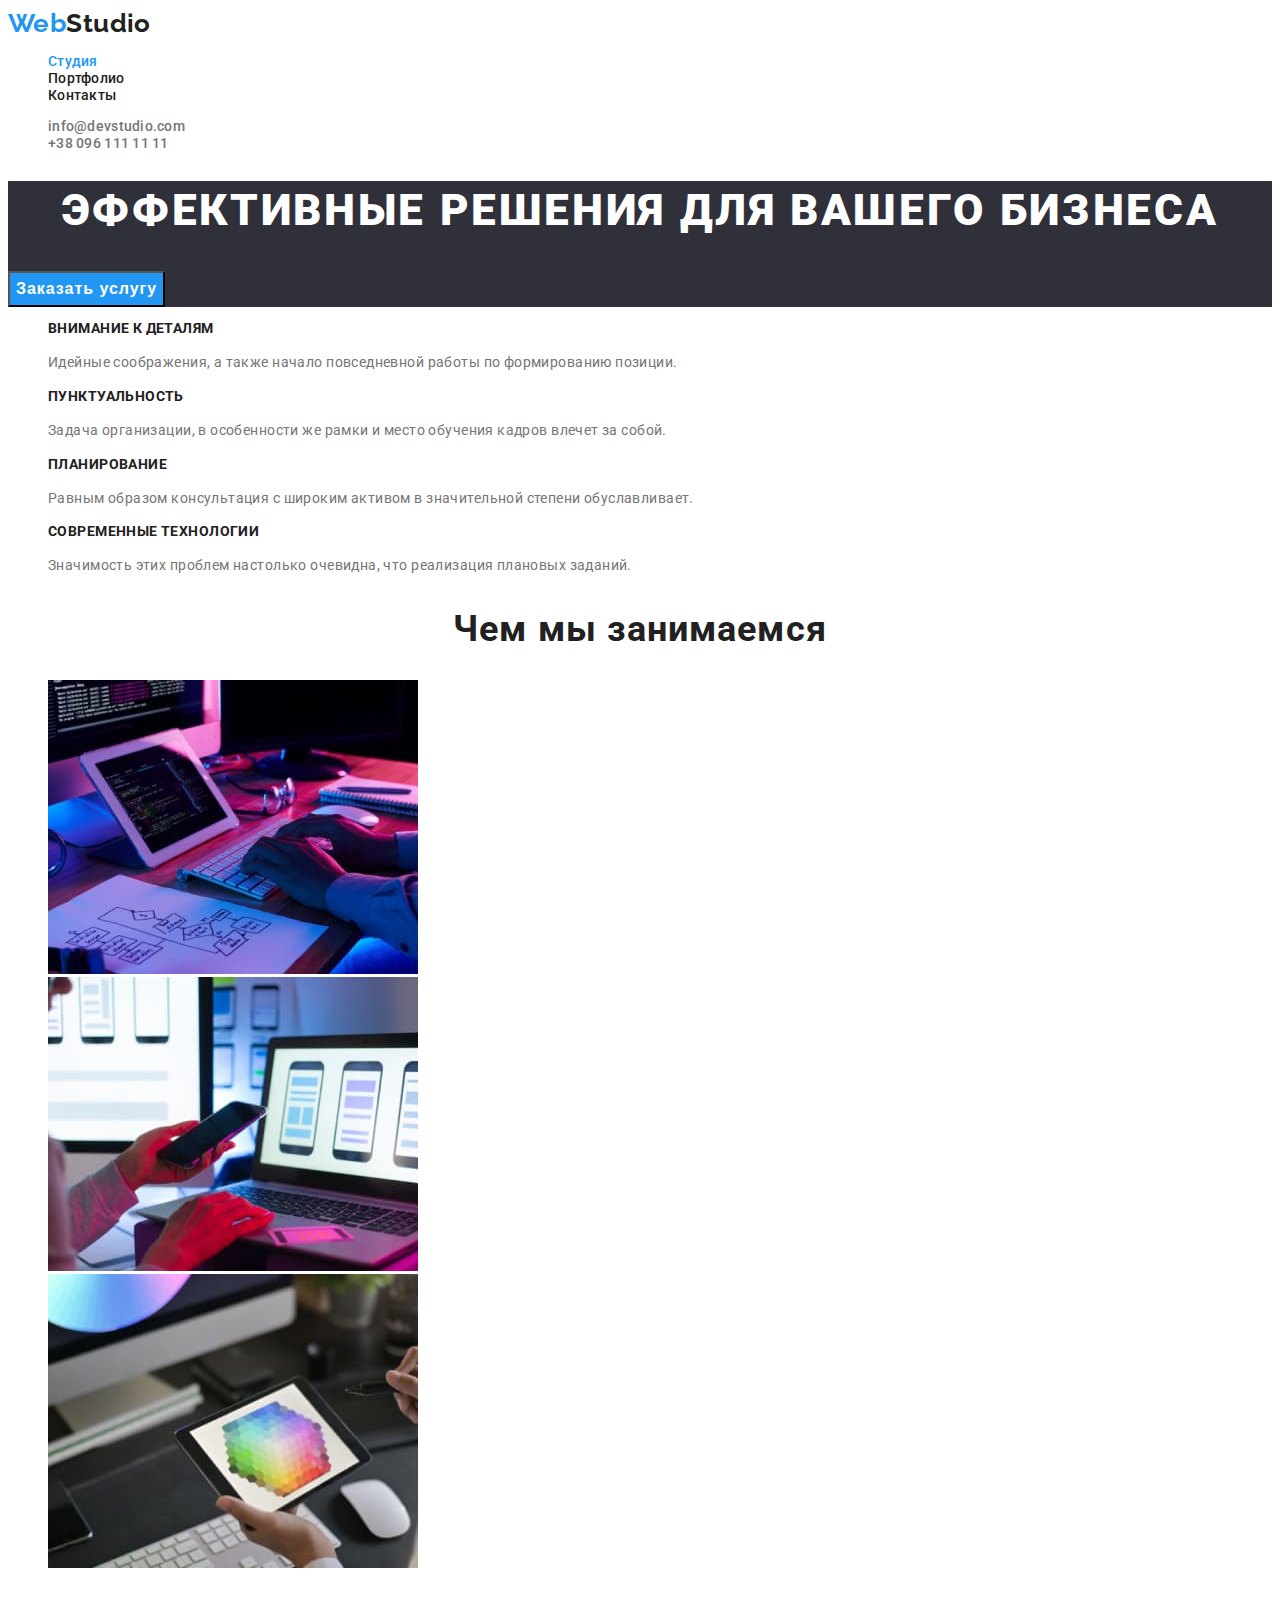
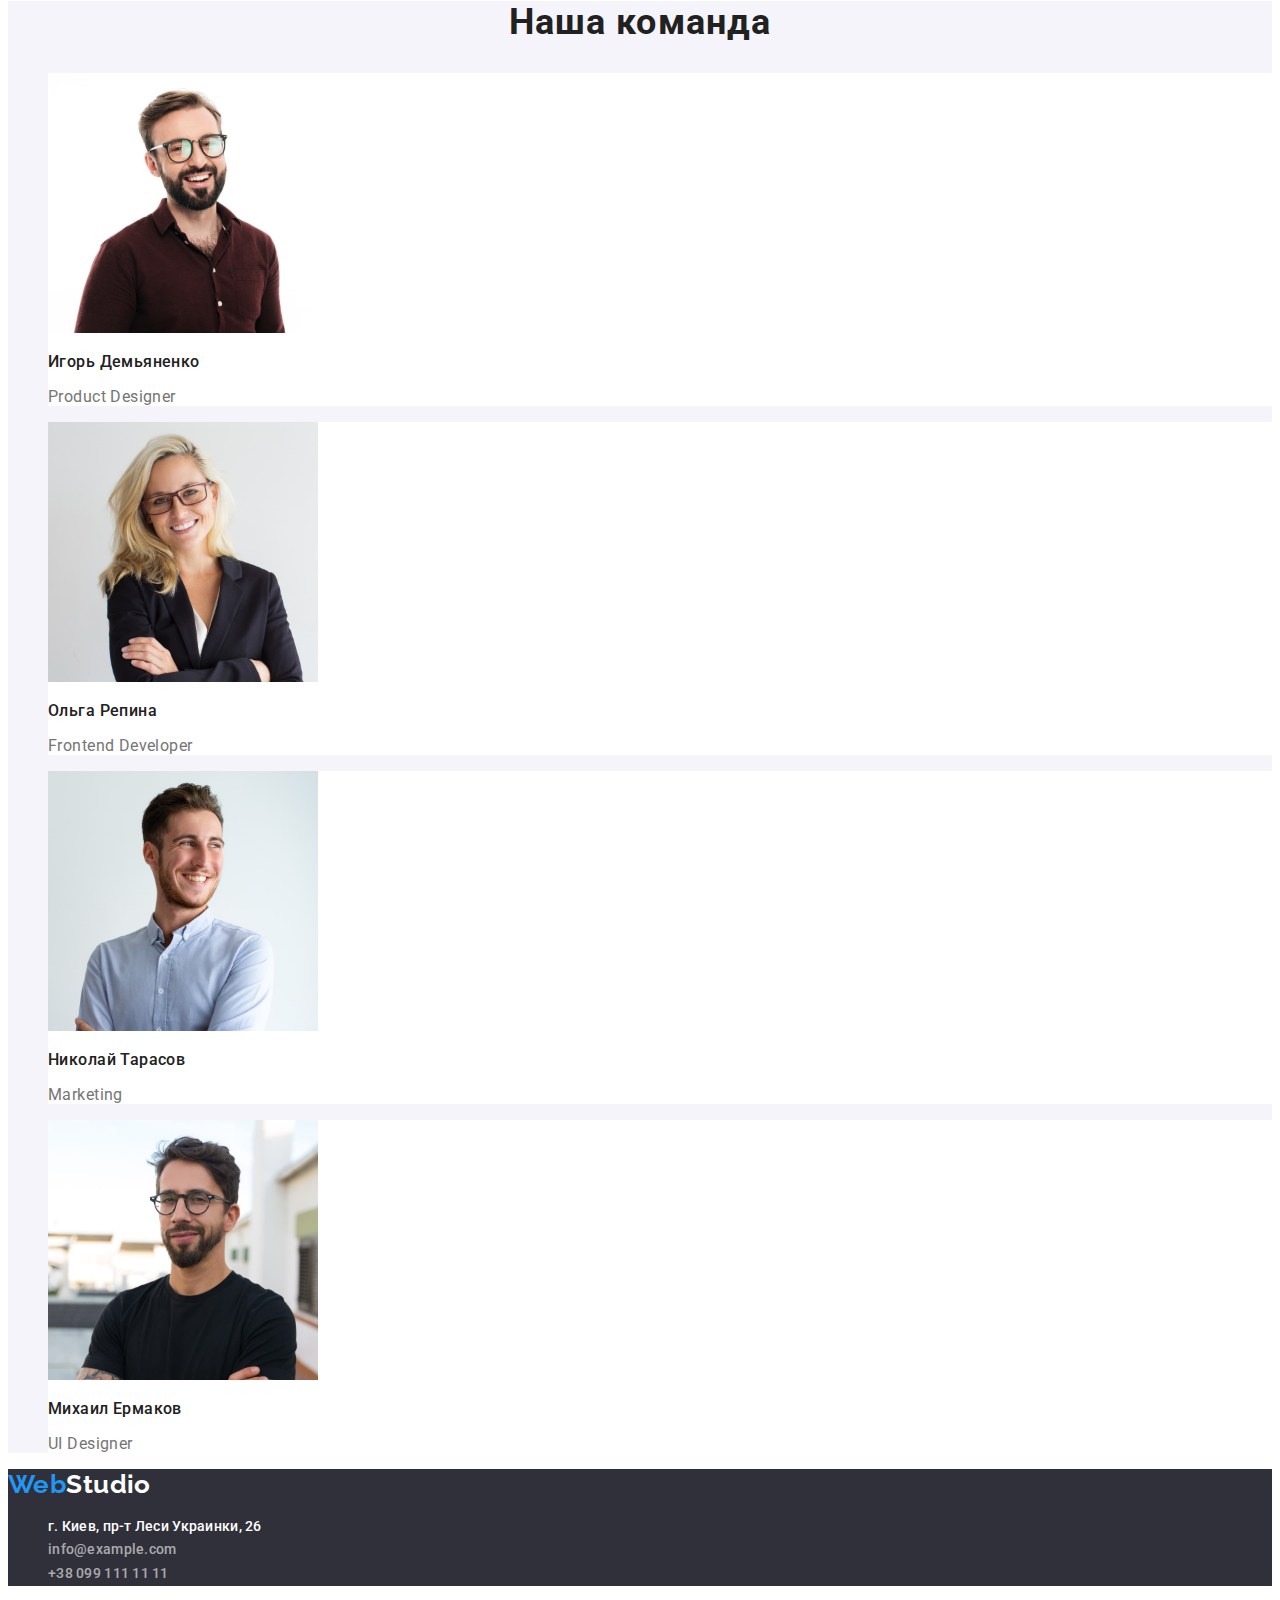
<file: index.html>
<!DOCTYPE html>
<html lang="ru">
  <head>
    <meta charset="UTF-8" />
    <meta http-equiv="X-UA-Compatible" content="IE=edge" />
    <meta name="viewport" content="width=device-width, initial-scale=1.0" />
    <title>WebStudio</title>
    <link
      href="https://fonts.googleapis.com/css2?family=Raleway:wght@700&family=Roboto:wght@400;500;700;900&display=swap"
      rel="stylesheet"
    />
    <link rel="stylesheet" href="./css/styles.css" />
  </head>
  <body>
    <header>
      <a class="logo" href="./index.html"
        ><span class="logo-accent">Web</span>Studio</a
      >
      <nav>
        <ul class="site-nav list">
          <li><a class="link current" href="./index.html">Студия</a></li>
          <li><a class="link" href="./portfolio.html">Портфолио</a></li>
          <li><a class="link" href="#">Контакты</a></li>
        </ul>
      </nav>
      <ul class="contacts list">
        <li>
          <a href="mailto:info@devstudio.com" class="link"
            >info@devstudio.com</a
          >
        </li>
        <li><a href="tel:+380961111111" class="link">+38 096 111 11 11</a></li>
      </ul>
    </header>

    <main>
      <section class="hero">
        <h1 class="title">Эффективные решения для вашего бизнеса</h1>
        <button class="hero-button" type="button">Заказать услугу</button>
      </section>
      <section class="features">
        <h2 class="visually-hidden">Особенности</h2>
        <ul class="list">
          <li>
            <h3 class="title">Внимание к деталям</h3>
            <p class="text">
              Идейные соображения, а также начало повседневной работы по
              формированию позиции.
            </p>
          </li>
          <li>
            <h3 class="title">Пунктуальность</h3>
            <p class="text">
              Задача организации, в особенности же рамки и место обучения кадров
              влечет за собой.
            </p>
          </li>
          <li>
            <h3 class="title">Планирование</h3>
            <p class="text">
              Равным образом консультация с широким активом в значительной
              степени обуславливает.
            </p>
          </li>
          <li>
            <h3 class="title">Современные технологии</h3>
            <p class="text">
              Значимость этих проблем настолько очевидна, что реализация
              плановых заданий.
            </p>
          </li>
        </ul>
      </section>
      <section class="works">
        <h2 class="section-title">Чем мы занимаемся</h2>
        <ul class="list">
          <li>
            <img
              class="link"
              src="./images/1.jpg"
              alt="Программирование"
              width="370"
            />
          </li>
          <li>
            <img
              class="link"
              src="./images/2.jpg"
              alt="Разработка"
              width="370"
            />
          </li>
          <li>
            <img class="link" src="./images/3.jpg" alt="Дизайн" width="370" />
          </li>
        </ul>
      </section>
      <section class="team">
        <h2 class="section-title">Наша команда</h2>
        <ul class="list">
          <li class="item">
            <img src="./images/4.jpg" alt="Фотография дизайнера" width="270" />
            <h3 class="title">Игорь Демьяненко</h3>
            <p class="text">Product Designer</p>
          </li>
          <li class="item">
            <img
              src="./images/5.jpg"
              alt="Фотография разработчика"
              width="270"
            />
            <h3 class="title">Ольга Репина</h3>
            <p class="text">Frontend Developer</p>
          </li>
          <li class="item">
            <img
              src="./images/6.jpg"
              alt="Фотография маркетолога"
              width="270"
            />
            <h3 class="title">Николай Тарасов</h3>
            <p class="text">Marketing</p>
          </li>
          <li class="item">
            <img src="./images/7.jpg" alt="Фотография дизайнера" width="270" />
            <h3 class="title">Михаил Ермаков</h3>
            <p class="text">UI Designer</p>
          </li>
        </ul>
      </section>
    </main>
    <footer class="footer">
      <a class="logo" href="./index.html"
        ><span class="logo-accent">Web</span>Studio</a
      >
      <address class="contacts">
        <ul class="adress-list list">
          <li>
            <a
              class="link adress"
              href="https://goo.gl/maps/JdBFE6SEKQ8U7w2X9"
              target="_blank"
              rel="noopener noreferrer"
              >г. Киев, пр-т Леси Украинки, 26
            </a>
          </li>
          <li>
            <a class="link" href="mailto:info@example.com">info@example.com</a>
          </li>
          <li>
            <a class="link" href="tel:+380991111111">+38 099 111 11 11</a>
          </li>
          <!--  -->
        </ul>
      </address>
    </footer>
  </body>
</html>
</file>
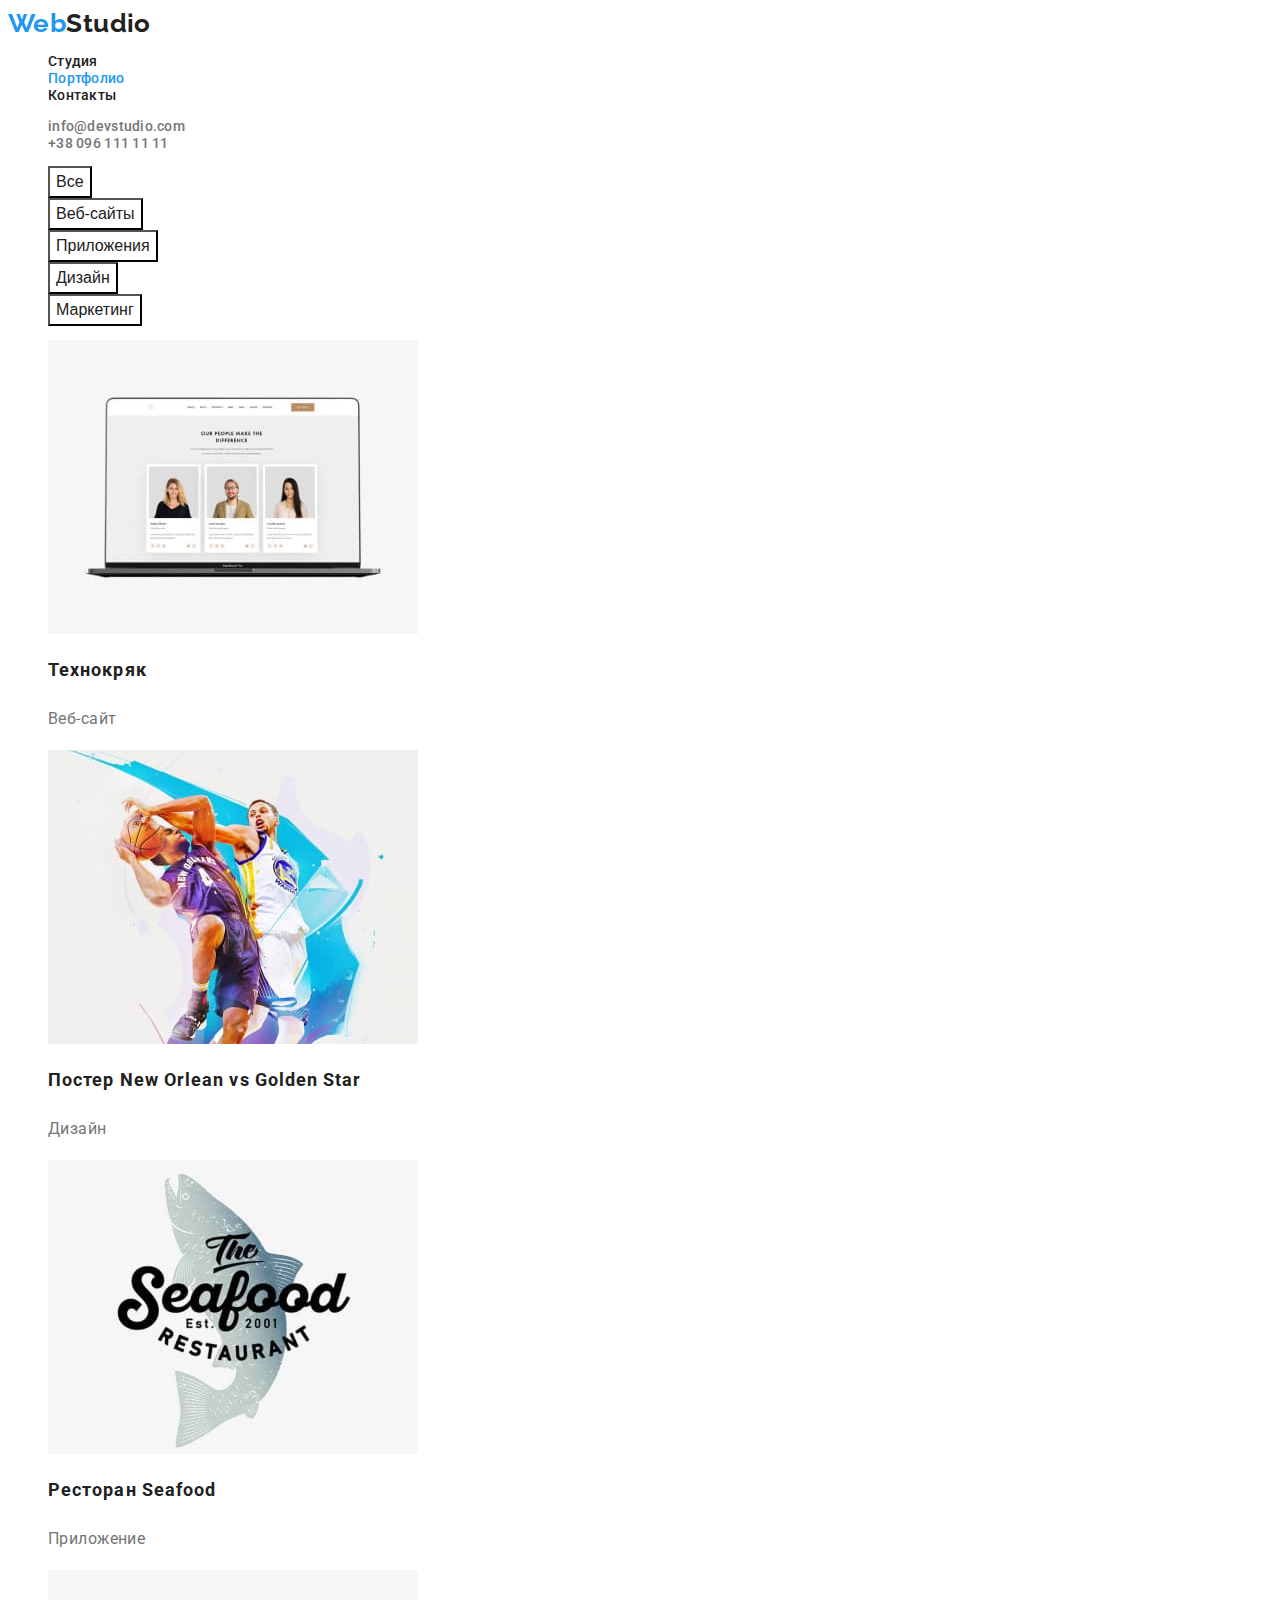
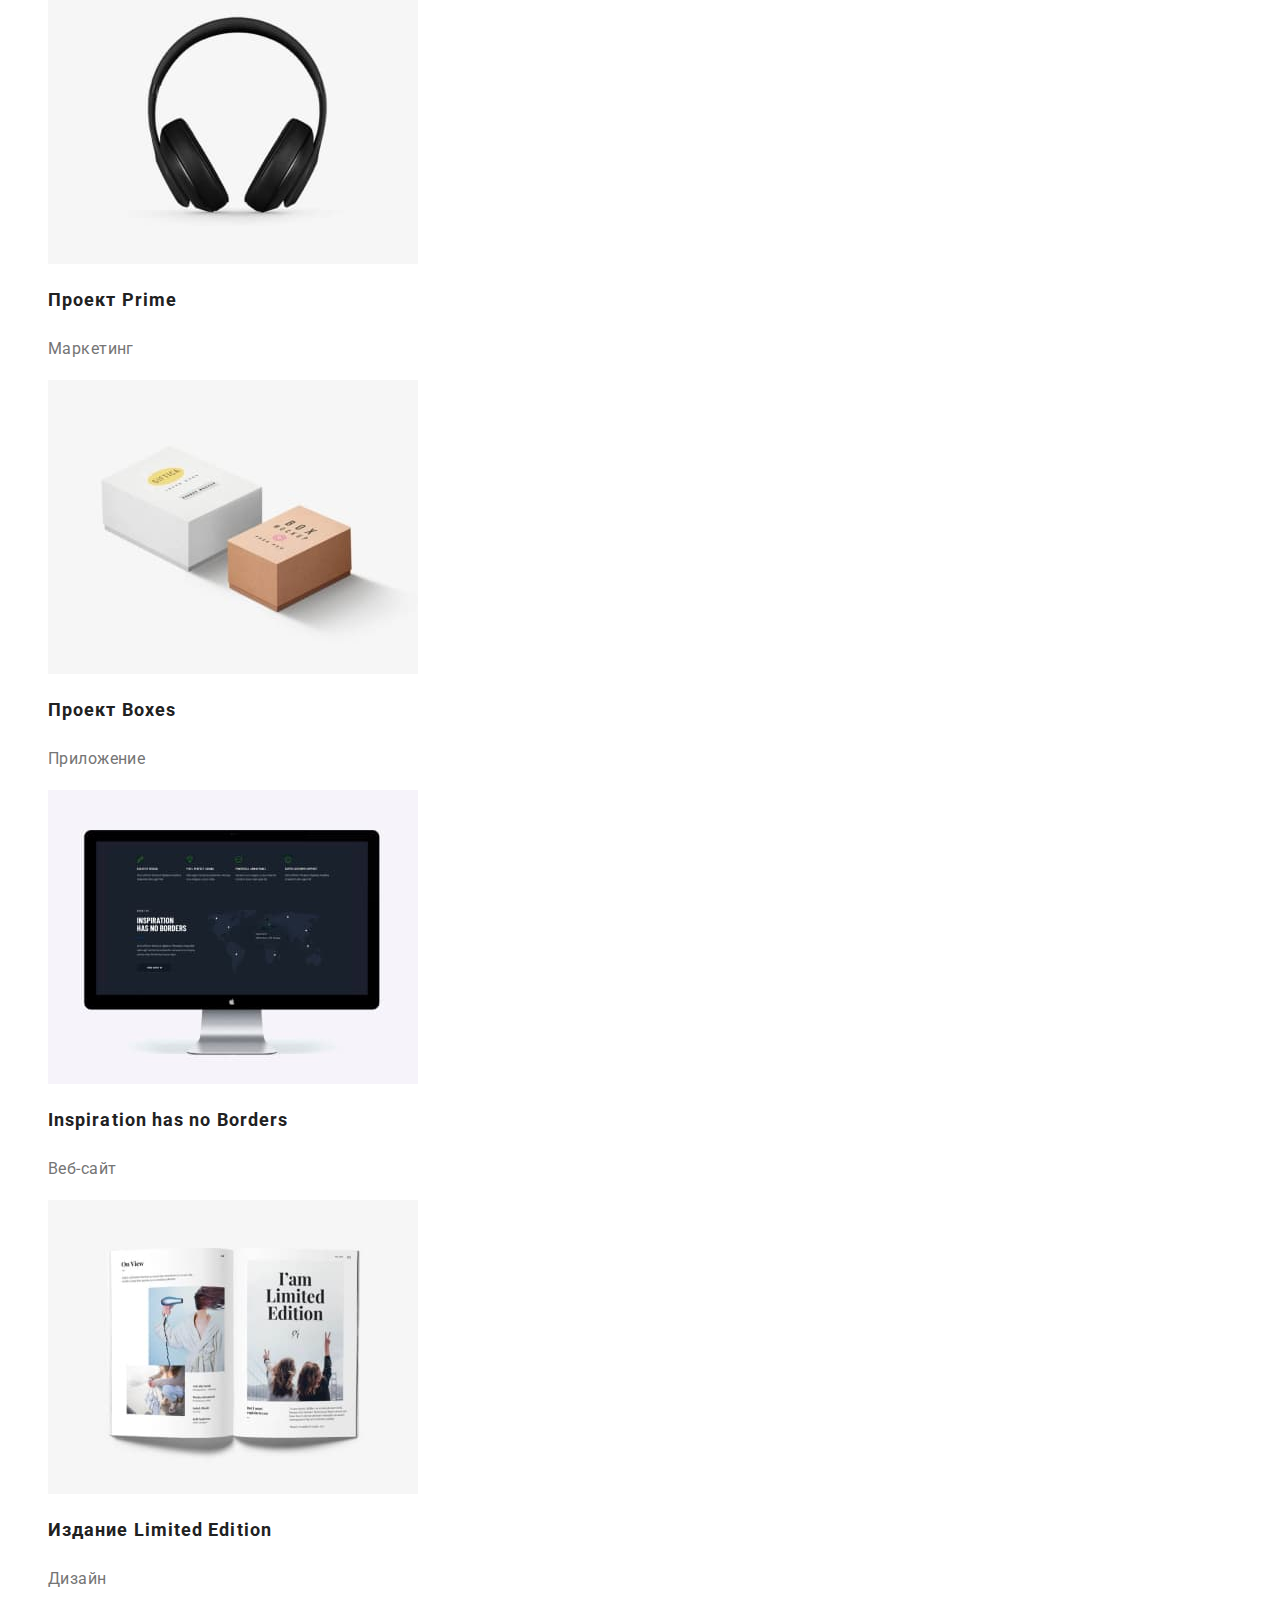
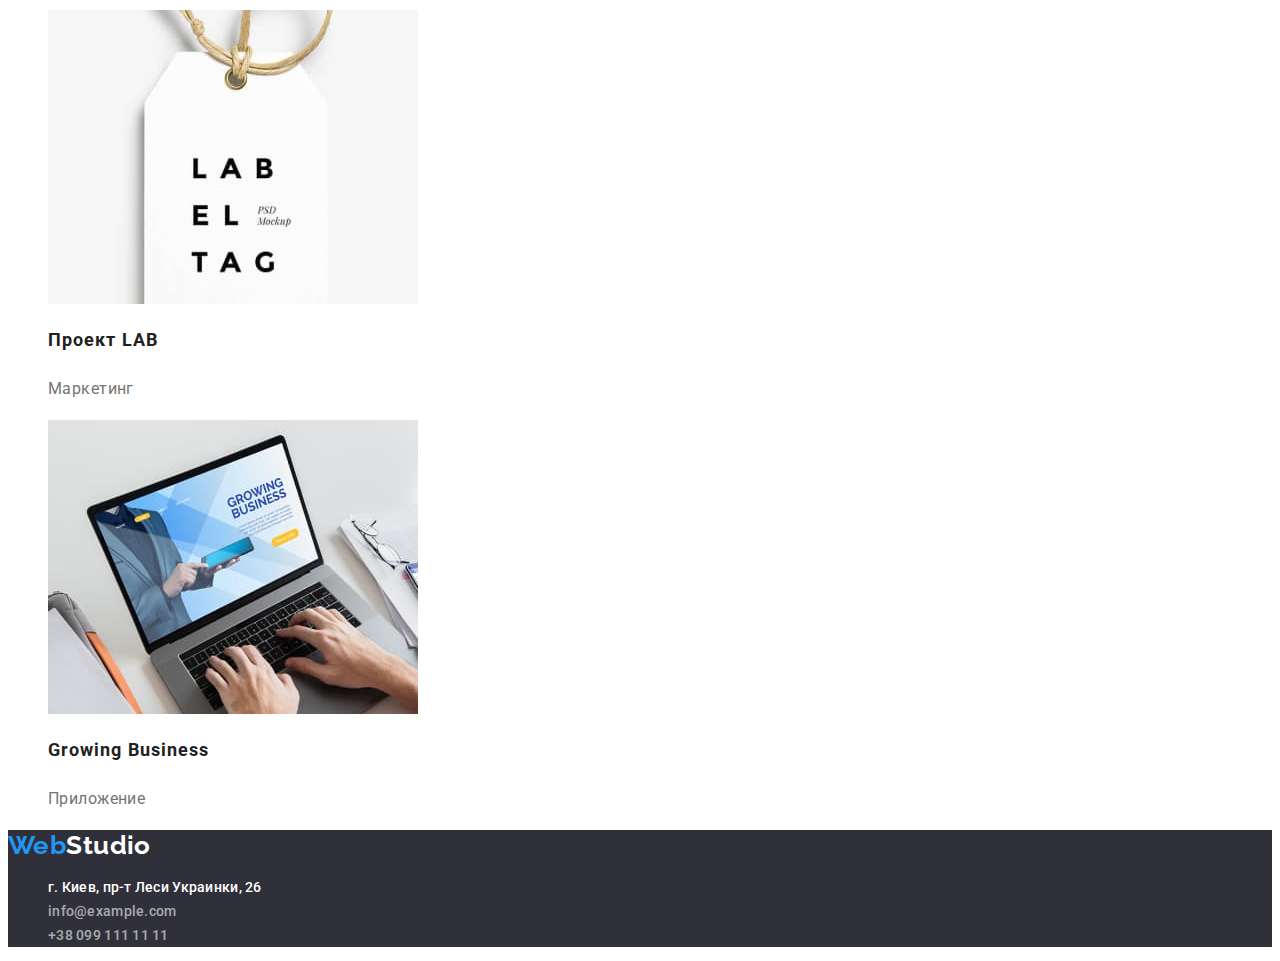
<file: portfolio.html>
<!DOCTYPE html>
<html lang="ru">
  <head>
    <meta charset="UTF-8" />
    <meta http-equiv="X-UA-Compatible" content="IE=edge" />
    <meta name="viewport" content="width=device-width, initial-scale=1.0" />
    <title>WebStudio</title>
    <link
      href="https://fonts.googleapis.com/css2?family=Raleway:wght@700&family=Roboto:wght@400;500;700;900&display=swap"
      rel="stylesheet"
    />
    <link rel="stylesheet" href="./css/styles.css" />
  </head>
  <body>
    <header>
      <a class="logo" href="./index.html"
        ><span class="logo-accent">Web</span>Studio</a
      >
      <nav>
        <ul class="site-nav list">
          <li><a class="link" href="./index.html">Студия</a></li>
          <li><a class="link current" href="./portfolio.html">Портфолио</a></li>
          <li><a class="link" href="#">Контакты</a></li>
        </ul>
      </nav>
      <ul class="contacts list">
        <li>
          <a href="mailto:info@devstudio.com" class="link"
            >info@devstudio.com</a
          >
        </li>
        <li><a href="tel:+380961111111" class="link">+38 096 111 11 11</a></li>
      </ul>
    </header>
    <main>
      <section>
        <h1 class="visually-hidden">Портфолио</h1>
        <ul class="button-nav list">
          <li><button type="button" class="button-item">Все</button></li>
          <li><button type="button" class="button-item">Веб-сайты</button></li>
          <li><button type="button" class="button-item">Приложения</button></li>
          <li><button type="button" class="button-item">Дизайн</button></li>
          <li><button type="button" class="button-item">Маркетинг</button></li>
        </ul>
        <ul class="portfolio list">
          <li class="portfolio-item">
            <a class="portfolio-link" href="#" target="_blank">
              <img
                src="./images/works-1.jpg"
                alt="Пример работ"
                class="portfolio-img"
                width="370"
                height="294"
              />
              <h2 class="portfolio-title">Технокряк</h2>
              <p class="portfolio-categories">Веб-сайт</p>
            </a>
          </li>
          <li class="portfolio-item">
            <a class="portfolio-link" href="#" target="_blank"
              ><img
                src="./images/works-2.jpg"
                alt="Пример работ"
                class="portfolio-img"
                width="370"
                height="294"
              />
              <h2 class="portfolio-title">Постер New Orlean vs Golden Star</h2>
              <p class="portfolio-categories">Дизайн</p></a
            >
          </li>
          <li class="portfolio-item">
            <a class="portfolio-link" href="#" target="_blank"
              ><img
                src="./images/works-3.jpg"
                alt="Пример работ"
                class="portfolio-img"
                width="370"
                height="294"
              />
              <h2 class="portfolio-title">Ресторан Seafood</h2>
              <p class="portfolio-categories">Приложение</p></a
            >
          </li>
          <li class="portfolio-item">
            <a class="portfolio-link" href="#" target="_blank"
              ><img
                src="./images/works-4.jpg"
                alt="Пример работ"
                class="portfolio-img"
                width="370"
                height="294"
              />
              <h2 class="portfolio-title">Проект Prime</h2>
              <p class="portfolio-categories">Маркетинг</p></a
            >
          </li>
          <li class="portfolio-item">
            <a class="portfolio-link" href="#" target="_blank"
              ><img
                src="./images/works-5.jpg"
                alt="Пример работ"
                class="portfolio-img"
                width="370"
                height="294"
              />
              <h2 class="portfolio-title">Проект Boxes</h2>
              <p class="portfolio-categories">Приложение</p></a
            >
          </li>
          <li class="portfolio-item">
            <a class="portfolio-link" href="#" target="_blank"
              ><img
                src="./images/works-6.jpg"
                alt="Пример работ"
                class="portfolio-img"
                width="370"
                height="294"
              />
              <h2 class="portfolio-title">Inspiration has no Borders</h2>
              <p class="portfolio-categories">Веб-сайт</p></a
            >
          </li>
          <li class="portfolio-item">
            <a class="portfolio-link" href="#" target="_blank"
              ><img
                src="./images/works-7.jpg"
                alt="Пример работ"
                class="portfolio-img"
                width="370"
                height="294"
              />
              <h2 class="portfolio-title">Издание Limited Edition</h2>
              <p class="portfolio-categories">Дизайн</p></a
            >
          </li>
          <li class="portfolio-item">
            <a class="portfolio-link" href="#" target="_blank"
              ><img
                src="./images/works-8.jpg"
                alt="Пример работ"
                class="portfolio-img"
                width="370"
                height="294"
              />
              <h2 class="portfolio-title">Проект LAB</h2>
              <p class="portfolio-categories">Маркетинг</p></a
            >
          </li>
          <li class="portfolio-item">
            <a class="portfolio-link" href="#" target="_blank"
              ><img
                src="./images/works-9.jpg"
                alt="Пример работ"
                class="portfolio-img"
                width="370"
                height="294"
              />
              <h2 class="portfolio-title">Growing Business</h2>
              <p class="portfolio-categories">Приложение</p></a
            >
          </li>
        </ul>

        <!--  -->
      </section>
    </main>
    <footer class="footer">
      <a class="logo" href="./index.html"
        ><span class="logo-accent">Web</span>Studio</a
      >
      <address class="contacts">
        <ul class="adress-list list">
          <li>
            <a
              class="link adress"
              href="https://goo.gl/maps/JdBFE6SEKQ8U7w2X9"
              target="_blank"
              rel="noopener noreferrer"
              >г. Киев, пр-т Леси Украинки, 26
            </a>
          </li>
          <li>
            <a class="link" href="mailto:info@example.com">info@example.com</a>
          </li>
          <li>
            <a class="link" href="tel:+380991111111">+38 099 111 11 11</a>
          </li>
          <!--  -->
        </ul>
      </address>
    </footer>
  </body>
</html>
</file>
<file: css/styles.css>
:root {
  --primary-color: #212121;
  --secondary-color: #757575;
  --accent-color: #2196f3;
  --white-color: #ffffff;
  --not-white: #f5f4fa;
  --dark-bgc: #2f303a;
  --interactive-btn: #188ce8;
}

body {
  font-size: 14px;
  font-family: "Roboto", sans-serif;
  color: var(--primary-color);
  letter-spacing: 0.03em;
  background-color: var(--white-color)
}
.list {
  list-style: none;
}

.section-title {
  font-weight: 700;
  font-size: 36px;
  line-height: 1.17;
  text-align: center;
  letter-spacing: 0.03em;
}

.visually-hidden {
  position: absolute;
  clip: rect(0 0 0 0);
  width: 1px;
  height: 1px;
  margin: -1px;
}

/* header */

/* logo */
.logo {
  font-size: 26px;
  font-family: Raleway, san-serif;
  font-weight: 700;
  line-height: 1.2;
  color: var(--primary-color);
  text-decoration: none;
}

.logo-accent,
.site-nav .link:hover,
.site-nav .link:focus,
.site-nav .link.current,
.contacts .link:hover,
.contacts .link:focus,
.adress-list .link:hover,
.adress-list .link:focus  {
  color: var(--accent-color);
}

/* nav */
.site-nav .link {
  color: var(--primary-color);
  font-weight: 500;
  line-height: 1.14;
  letter-spacing: 0.02em;
  text-decoration: none;
}


/* contacts */
.contacts .link {
  font-weight: 500;
  line-height: 1.14;
  letter-spacing: 0.02em;
  color: var(--secondary-color);
  text-decoration: none;
}


/* main */
/* hero section */
.hero {
  background-color: var(--dark-bgc)
}

.hero .title {
  font-weight: 900;
  font-size: 44px;
  line-height: 1.36;
  color: var(--white-color);
  text-align: center;
  text-transform: uppercase;
  letter-spacing: 0.06em;
}
.hero .hero-button {
  font-weight: 700;
  font-size: 16px;
  line-height: 1.88;
  text-align: center;
  color: var(--white-color);
  background-color: var(--accent-color);
  cursor: pointer;
  letter-spacing: 0.06em;
}

.hero-button:hover,
.hero-button:focus {
  background-color: var(--interactive-btn)
}

/* features section */

.features .title {
  font-size: 14px;
  font-weight: 700;
  line-height: 1.14;
  letter-spacing: 0.03em;
  text-transform: uppercase;
}

.features .text {
  color: var(--secondary-color);
  line-height: 1.71;
}

/* works section */

/* team section */
.team {
  background-color: var(--not-white)
}

.team .item {
  background-color: var(--white-color)
}

.team .title {
  font-weight: 500;
  font-size: 16px;
  line-height: 1.19;
}

.team .text {
  font-size: 16px;
  line-height: 1.19;
  color: var(--secondary-color);
}

/* footer */
.footer {
  background-color: var(--dark-bgc)

}
.footer .logo {
  color: var(--white-color);
}

.footer .contacts {
  font-style: normal;
}

.adress-list .link {
  color: rgba(255, 255, 255, 0.6);
  line-height: 1.71;
  text-align: left;
  text-decoration: none;
}
.adress-list .adress {
  color: var(--white-color);
}

/*                                      */

/* Portfolio page */

.button-nav {
}
.button-nav .button-item {
  cursor: pointer;
  color: var(--primary-color);
  background-color: var(--not-white)
  text-align: center;
  font-weight: 500;
  font-size: 16px;
  line-height: 1.63;
}

.button-nav .button-item:hover,
.button-nav .button-item:focus {
  color: var(--white-color);
  background-color: var(--accent-color);
}

/* portfolio items */

.portfolio-link {
  text-decoration: none;
}

.portfolio .portfolio-title {
  font-weight: 700;
  font-size: 18px;
  line-height: 2;
  letter-spacing: 0.06em;
  color: var(--primary-color);
}

.portfolio .portfolio-categories {
  font-size: 16px;
  line-height: 1.88;
  color: var(--secondary-color);
}
/*  */
</file>
